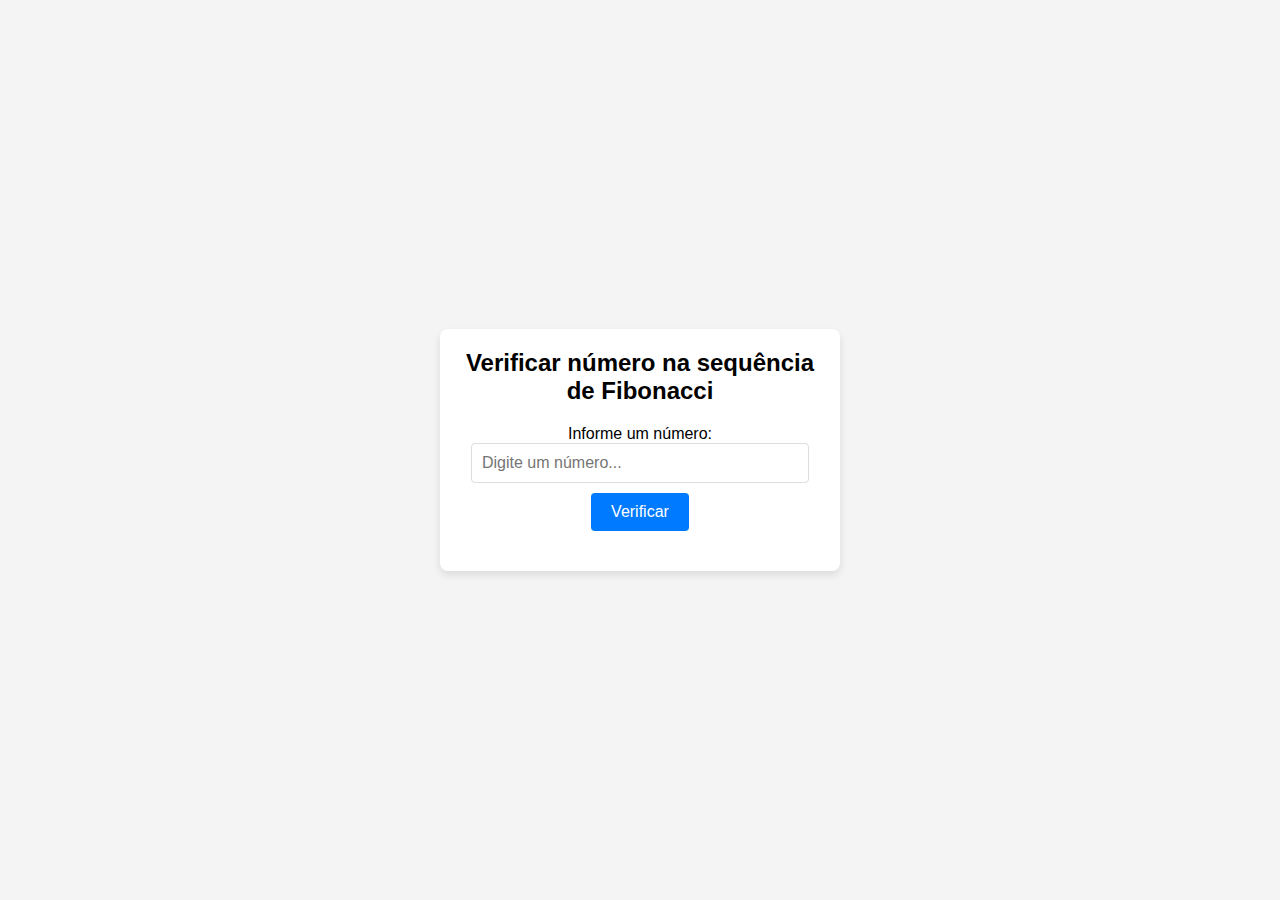
<file: Desafio-01/index.html>
<!DOCTYPE html>
<html lang="pt-BR">
<head>
    <meta charset="UTF-8">
    <meta name="viewport" content="width=device-width, initial-scale=1.0">
    <title>Verificador de Fibonacci</title>
    <link rel="stylesheet" href="styles.css">
</head>
<body>
    <div class="container">
        <h1>Verificar número na sequência de Fibonacci</h1>
        
        <div class="form-group">
            <label for="numInput">Informe um número:</label>
            <input type="number" id="numInput" class="input-field" placeholder="Digite um número...">
            <button onclick="verificarFibonacci()" class="btn">Verificar</button>
        </div>
        
        <p id="resultado" class="resultado"></p>
    </div>

    <script src="script.js"></script>
</body>
</html>
</file>
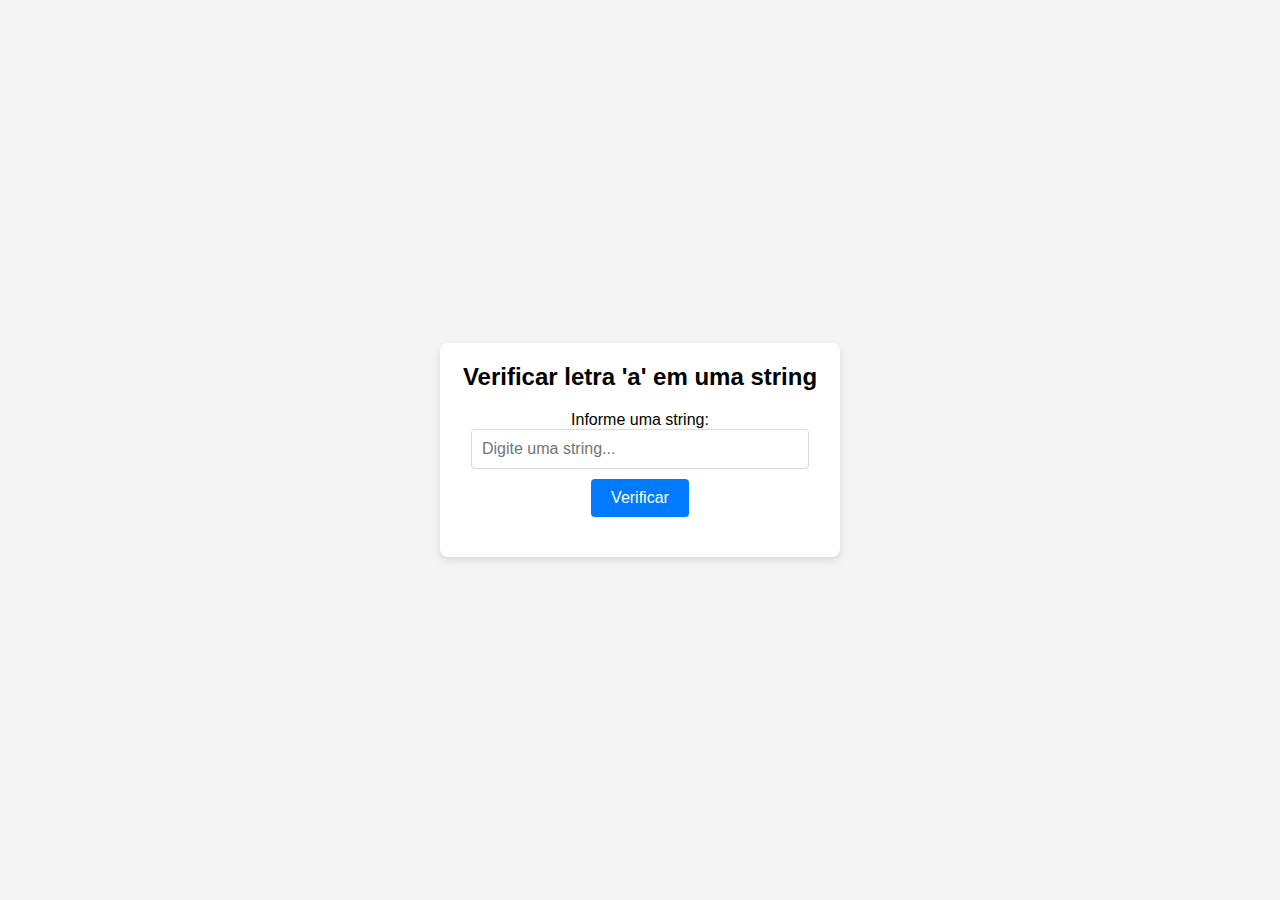
<file: Desafio-02/index.html>
<!DOCTYPE html>
<html lang="pt-BR">
<head>
    <meta charset="UTF-8">
    <meta name="viewport" content="width=device-width, initial-scale=1.0">
    <title>Verificar letra 'a' em uma string</title>
    <link rel="stylesheet" href="styles.css">
</head>
<body>
    <div class="container">
        <h1>Verificar letra 'a' em uma string</h1>
        
        <div class="form-group">
            <label for="textInput">Informe uma string:</label>
            <input type="text" id="textInput" class="input-field" placeholder="Digite uma string...">
            <button onclick="verificarLetraA()" class="btn">Verificar</button>
        </div>
        
        <p id="resultado" class="resultado"></p>
    </div>

    <script src="script.js"></script>
</body>
</html>
</file>
<file: Desafio-01/styles.css>
* {
    margin: 0;
    padding: 0;
    box-sizing: border-box;
}

body {
    font-family: Arial, sans-serif;
    background-color: #f4f4f4;
    display: flex;
    justify-content: center;
    align-items: center;
    height: 100vh;
}

.container {
    background-color: #fff;
    padding: 20px;
    border-radius: 8px;
    box-shadow: 0 4px 8px rgba(0, 0, 0, 0.1);
    text-align: center;
    width: 100%;
    max-width: 400px;
}

h1 {
    font-size: 24px;
    margin-bottom: 20px;
}

.form-group {
    margin-bottom: 20px;
}

.input-field {
    padding: 10px;
    width: calc(100% - 22px);
    border: 1px solid #ddd;
    border-radius: 4px;
    font-size: 16px;
    margin-bottom: 10px;
}

.btn {
    padding: 10px 20px;
    background-color: #007bff;
    color: white;
    border: none;
    border-radius: 4px;
    font-size: 16px;
    cursor: pointer;
    transition: background-color 0.3s ease;
}

.btn:hover {
    background-color: #0056b3;
}

.resultado {
    font-size: 18px;
    font-weight: bold;
    margin-top: 20px;
}
</file>
<file: Desafio-02/styles.css>
* {
    margin: 0;
    padding: 0;
    box-sizing: border-box;
}

body {
    font-family: Arial, sans-serif;
    background-color: #f4f4f4;
    display: flex;
    justify-content: center;
    align-items: center;
    height: 100vh;
}

.container {
    background-color: #fff;
    padding: 20px;
    border-radius: 8px;
    box-shadow: 0 4px 8px rgba(0, 0, 0, 0.1);
    text-align: center;
    width: 100%;
    max-width: 400px;
}

h1 {
    font-size: 24px;
    margin-bottom: 20px;
}

.form-group {
    margin-bottom: 20px;
}

.input-field {
    padding: 10px;
    width: calc(100% - 22px);
    border: 1px solid #ddd;
    border-radius: 4px;
    font-size: 16px;
    margin-bottom: 10px;
}

.btn {
    padding: 10px 20px;
    background-color: #007bff;
    color: white;
    border: none;
    border-radius: 4px;
    font-size: 16px;
    cursor: pointer;
    transition: background-color 0.3s ease;
}

.btn:hover {
    background-color: #0056b3;
}

.resultado {
    font-size: 18px;
    font-weight: bold;
    margin-top: 20px;
}
</file>
